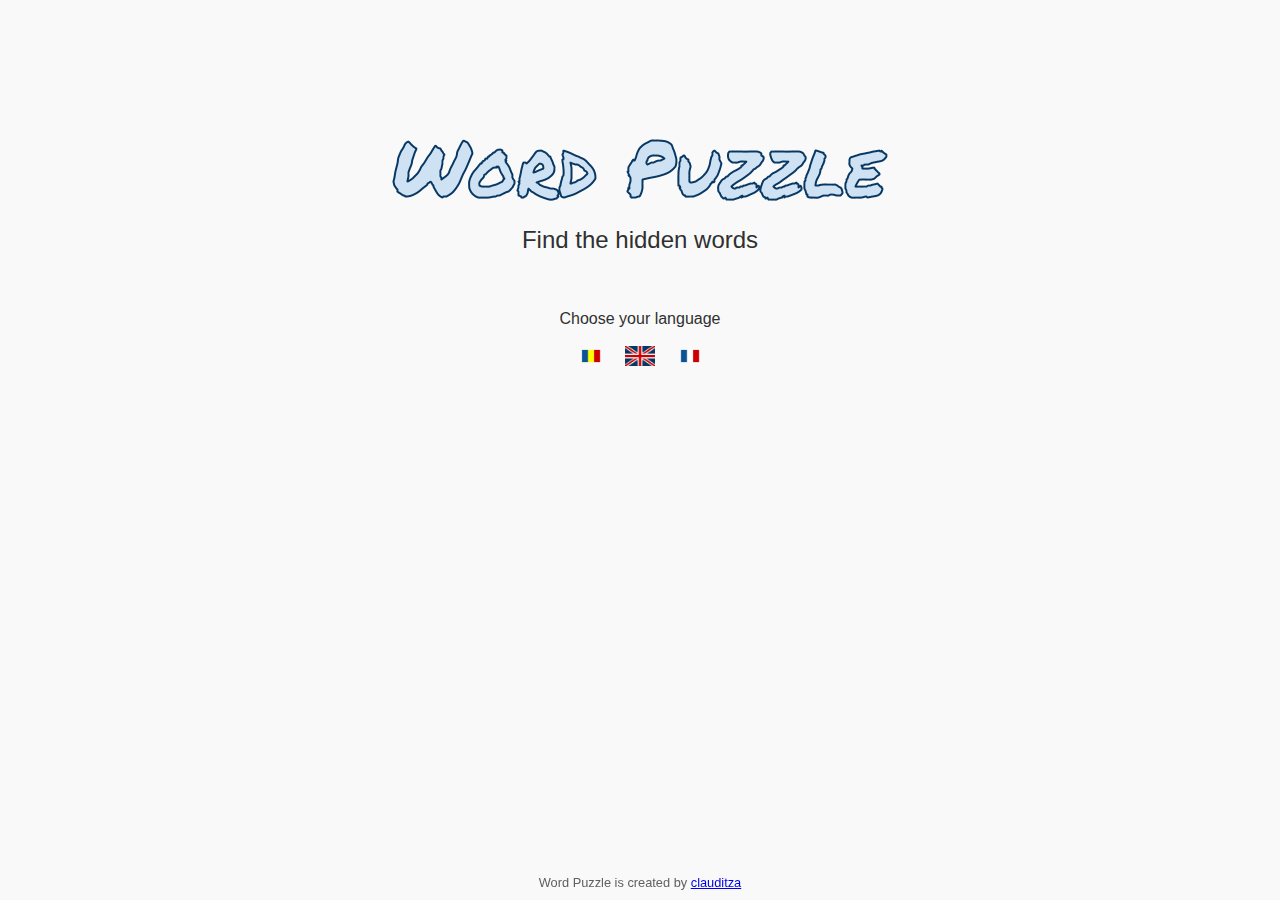
<file: index.html>
<!DOCTYPE html>
<html>
  <head>
    <meta charset='utf-8'>
    <meta http-equiv="X-UA-Compatible" content="chrome=1">
    <script src="javascripts/jquery-1.9.1.min.js"></script>          
    <link rel="stylesheet" type="text/css" href="stylesheets/stylesheet.css" media="screen" />
    
    <!--[if lt IE 9]>
    <script src="//html5shiv.googlecode.com/svn/trunk/html5.js"></script>
    <![endif]-->
    <title>Word Puzzle by clauditza</title>
      
    <script>
        (function(i,s,o,g,r,a,m){i['GoogleAnalyticsObject']=r;i[r]=i[r]||function(){
        (i[r].q=i[r].q||[]).push(arguments)},i[r].l=1*new Date();a=s.createElement(o),
        m=s.getElementsByTagName(o)[0];a.async=1;a.src=g;m.parentNode.insertBefore(a,m)
        })(window,document,'script','//www.google-analytics.com/analytics.js','ga');

        ga('create', 'UA-12121768-11', 'clauditza.github.io');
        ga('send', 'pageview');
    </script>     
  </head>

  <body>      
    <header>
        <br/><br/><br/><br/>
        <img src="images/header.png"/><br/>    
        Find the hidden words<br/><br/>
        <br/>
        
    </header>     
      
    <div class="welcome">        
        Choose your language
        <br/><br/>
        <span><a href="wordFinder.html?lang=ro"><img src="images/Flag-RO.png" alt="Româna" title="Româna" /></a></span>
        <span><a href="wordFinder.html?lang=en"><img src="images/Flag-UK.png" alt="English" title="English" /></a></span>   
        <span><a href="wordFinder.html?lang=fr"><img src="images/Flag-FR.png" alt="Français" title="Français" /></a></span>  
    </div>  

    <footer>
      Word Puzzle is created by <a href="http://about.me/clauditza">clauditza</a>
    </footer>
  </body>
</html>
</file>
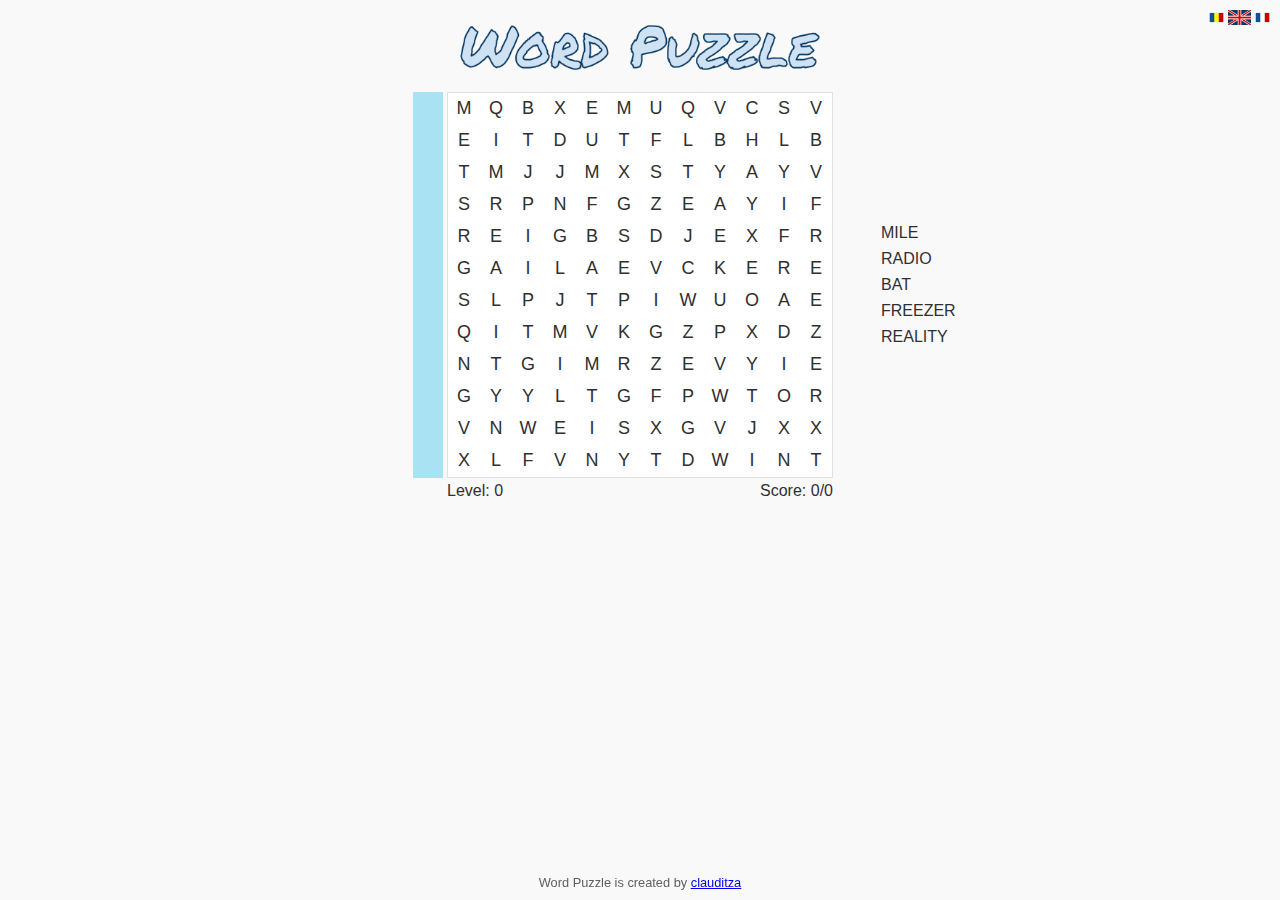
<file: wordFinder.html>
<!DOCTYPE html>
<html>
    <head>
    <meta charset='utf-8'>
    <meta http-equiv="X-UA-Compatible" content="chrome=1">
    <script type="text/javascript" src="javascripts/jquery-1.9.1.min.js"></script>    
    <script type="text/javascript" src="javascripts/cookie.js"></script>
    <script type="text/javascript" src="javascripts/dictionary.js"></script>
    <script type="text/javascript" src="javascripts/dictionaryRO.js"></script>
    <script type="text/javascript" src="javascripts/main.js"></script>

    <link rel="stylesheet" type="text/css" href="stylesheets/stylesheet.css" media="screen" />
    <title>Word Puzzle by clauditza</title>
        
    <script type="text/javascript">            
        $(document).ready(function() {
            var urlParameters = getUrlParameters();            
            var language = urlParameters['lang'];
            
            setLanguage(language);
            readCookies();
            generateTable();  
            initGrid();    
        });          
    </script>      
    <script>
        (function(i,s,o,g,r,a,m){i['GoogleAnalyticsObject']=r;i[r]=i[r]||function(){
        (i[r].q=i[r].q||[]).push(arguments)},i[r].l=1*new Date();a=s.createElement(o),
        m=s.getElementsByTagName(o)[0];a.async=1;a.src=g;m.parentNode.insertBefore(a,m)
        })(window,document,'script','//www.google-analytics.com/analytics.js','ga');

        ga('create', 'UA-12121768-11', 'clauditza.github.io');
        ga('send', 'pageview');
    </script>         
    </head>    
    <body>     
        <div class="languageBar">
            <span><a href="wordFinder.html?lang=ro"><img src="images/Flag-RO.png" alt="Româna" title="Româna" /></a></span>
            <span><a href="wordFinder.html?lang=en"><img src="images/Flag-UK.png" alt="English" title="English" /></a></span>   
            <span><a href="wordFinder.html?lang=fr"><img src="images/Flag-FR.png" alt="Français" title="Français" /></a></span>  
        </div>  
        
        <center>          
        <table>
          <tr>
              <td width="250"></td>
              <td colspan="2" style="text-align: center;">
                <img id="imgHeader" src="images/header.png" width="320">
              </td>
              <td width="250"></td>
          </tr>
          <tr>
              <td style="vertical-align: bottom">
                  <div id="divTimer" style="float: right">&nbsp;</div>			
              </td>
              <td colspan="2">
                  <table id="tblGrid"></table>
              </td>
              <td>
                <ul id="lstWords"></ul>
            </td>
        </tr>
        <tr>
            <td></td>
            <td>
              Level: <span id="level">0</span>
            </td>
            <td style="text-align: right">
              <div>Score: <span id="score">0</span>/<span id="bestScore">0</span></div>        
            </td>
            <td></td>
        </tr>
        <tr>
            <td></td>
            <td colspan="2" style="text-align: center">
              <br/>
              <div id="divResults" class="msgResult"></div>
            </td>
            <td></td>
        </tr>        
        </table>
        </center>

        <audio id="audioFail" preload="auto" autobuffer> 
            <source src="sounds/fail-trombone-01.ogg" />
        </audio>

        <audio id="audioSuccess" preload="auto" autobuffer> 
            <source src="sounds/horse.ogg" />
        </audio>

        <footer>
            <center>Word Puzzle is created by <a href="http://about.me/clauditza">clauditza</a><br/></center>      
        </footer>

    </body>
</html>
</file>
<file: stylesheets/stylesheet.css>
body {
    background-color: #f9f9f9;  
    font-family: Verdana, sans-serif;
    color: #303030;
}

header {
    text-align: center;
    font-size: 24px;
}

footer {
    text-align: center;
    font-size: 0.8em;
    color: #606060;
    position:fixed;
    bottom:10px;
    left:0px;
    right:0px;    
}

.welcome {
    font-size: 16px;
    text-align: center;
    min-height: 400px;        
}

.welcome img {
    height: 20px;
}

.welcome span {
    padding: 10px;
}

#tblGrid
{
    -moz-user-select: none;
    -khtml-user-select: none;
    -webkit-user-select: none;
    user-select: none;
    border: solid 1px #e0e0e0;	  	
    border-spacing: 0px;	  
    cursor: default;
    background-color: #ffffff;
}

#tblGrid td {
    
    font-size: 18px;
    width: 30px;
    height: 30px;
    text-align: center;
}

#divTimer {
    width: 30px;
    background-color: #A9E2F3;
}

li {
    list-style-type: none;
    padding: 4px;
}

li > a {
    text-decoration: none;
    color: #333333;
}

li > a:hover {
    color: #3366cc;
}

.wordFound {
    background-color: #D1FFB3;
}

.msgResult
{
    font-size: 16px;
    font-weight: bold;
    color: #ff0000;
}

.languageBar {
    width: 100%;
    text-align: right;
    position: absolute;
    top: 10px;
    right: 10px;
}

.languageBar img {
    height: 15px;
}
</file>
